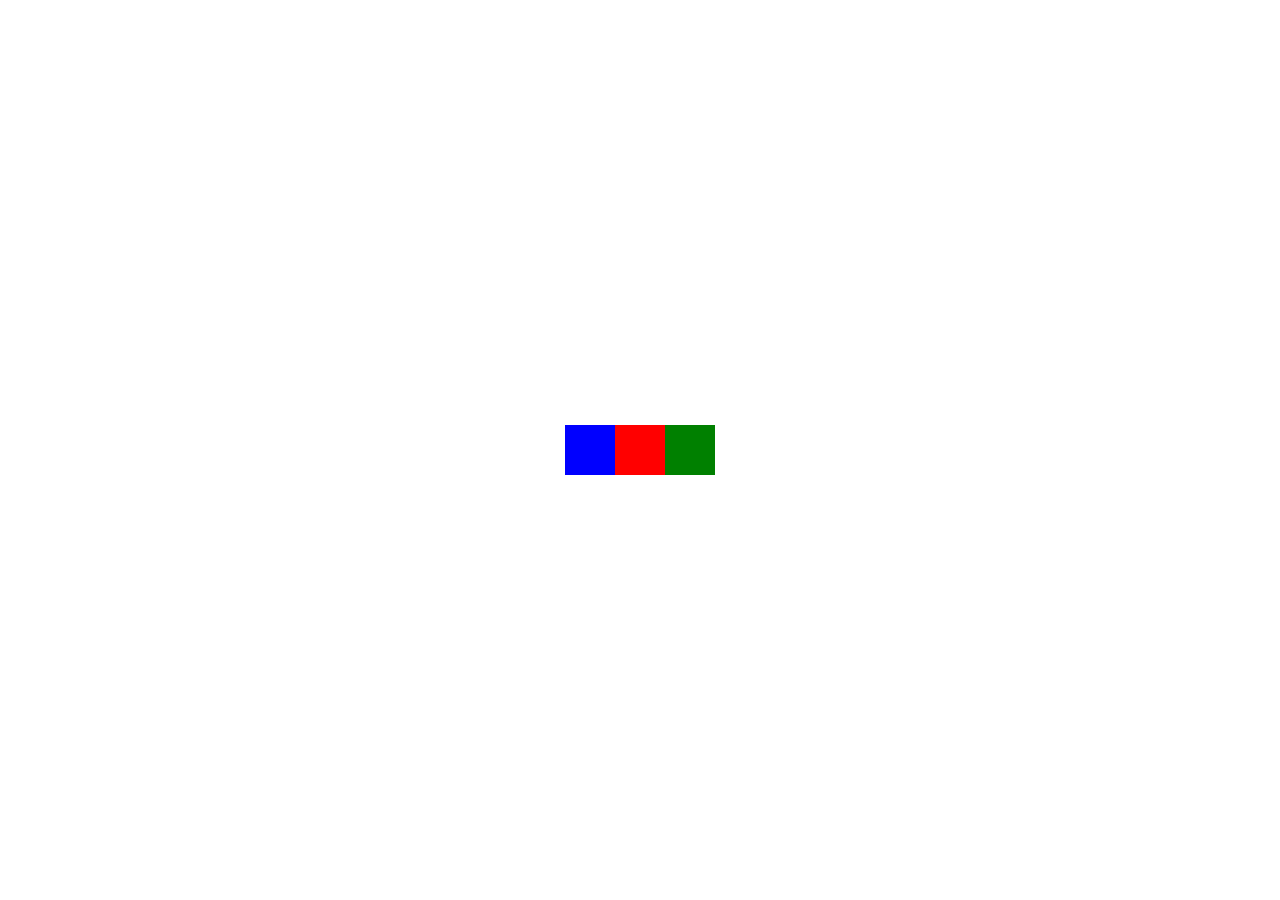
<file: Atividade2 - Introdução Flexbox/index.html>
<!DOCTYPE html>
<html lang="pt-br">
<head>
    <meta charset="UTF-8">
    <meta http-equiv="X-UA-Compatible" content="IE=edge">
    <meta name="viewport" content="width=device-width, initial-scale=1.0">

    <link rel="stylesheet" href="style.css">

    <title>Flexbox</title>
</head>
<body>
    <div class="container">

        <div class="box blue"></div>
        <div class="box red"></div>
        <div class="box green"></div>

    </div>
</body>
</html>
</file>
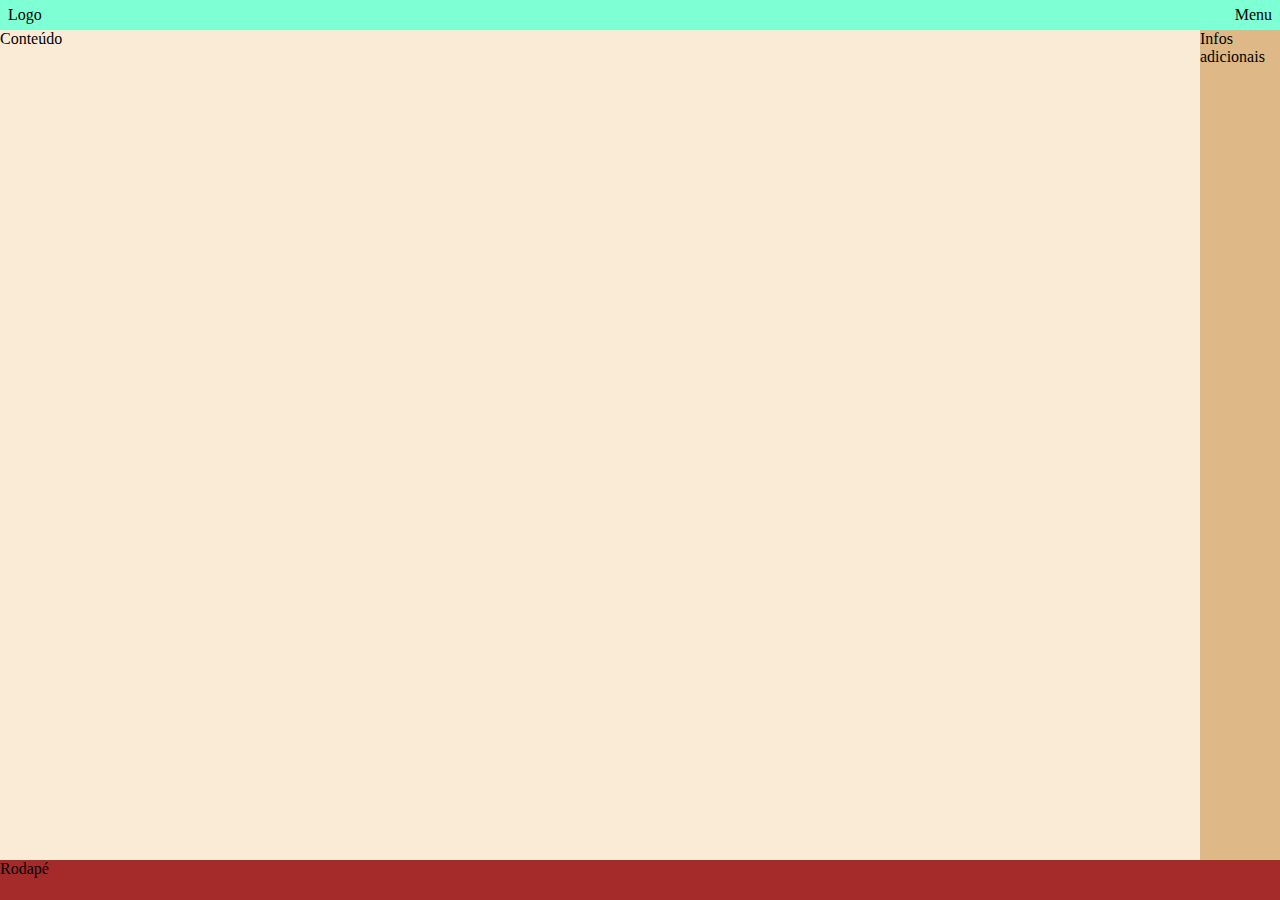
<file: Atividade3 - Introdução Grid/index.html>
<!DOCTYPE html>
<html lang="en">
<head>
    <meta charset="UTF-8">
    <meta http-equiv="X-UA-Compatible" content="IE=edge">
    <meta name="viewport" content="width=device-width, initial-scale=1.0">
    
    <link rel="stylesheet" href="style.css">

    <title>Grid</title>
</head>
<body>
    <header>
        <div>Logo</div>
        <div>Menu</div>
    </header>
    <main>Conteúdo</main>
    <aside>Infos adicionais</aside>
    <footer>Rodapé</footer>
</body>
</html>
</file>
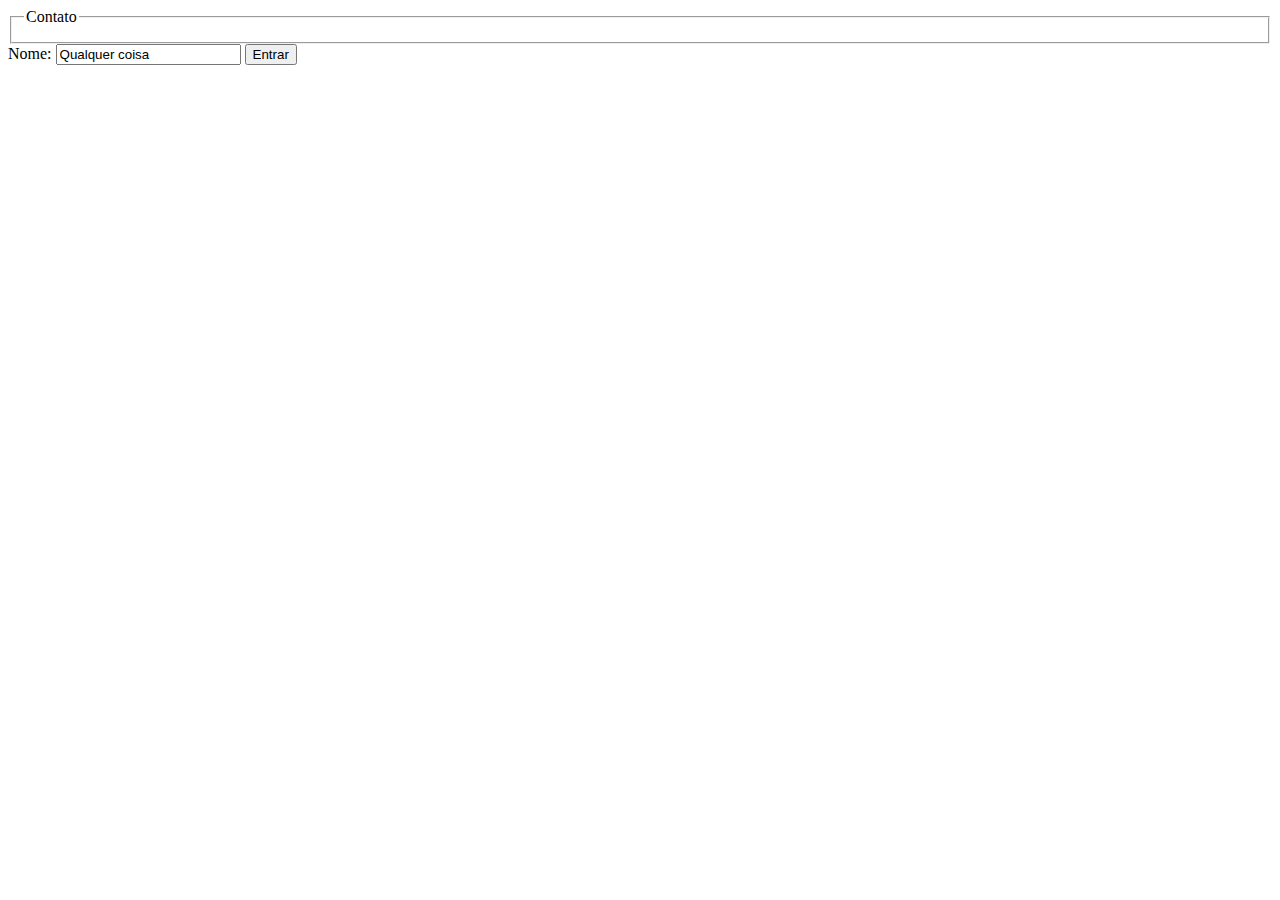
<file: Atividade5 - Introdução Fomulários/index.html>
<!DOCTYPE html>
<html lang="pt-br">
<head>
    <meta charset="UTF-8">
    <meta http-equiv="X-UA-Compatible" content="IE=edge">
    <meta name="viewport" content="width=device-width, initial-scale=1.0">
    <title>Formulário</title>
</head>
<body>

    <form>
        <fieldset>
            <legend>Contato</legend>
        </fieldset>
        <label for="name">Nome: </label>
        <input type="text" id="name" value="Qualquer coisa">
        <button>Entrar</button>
      
    </form>



    
</body>
</html>
</file>
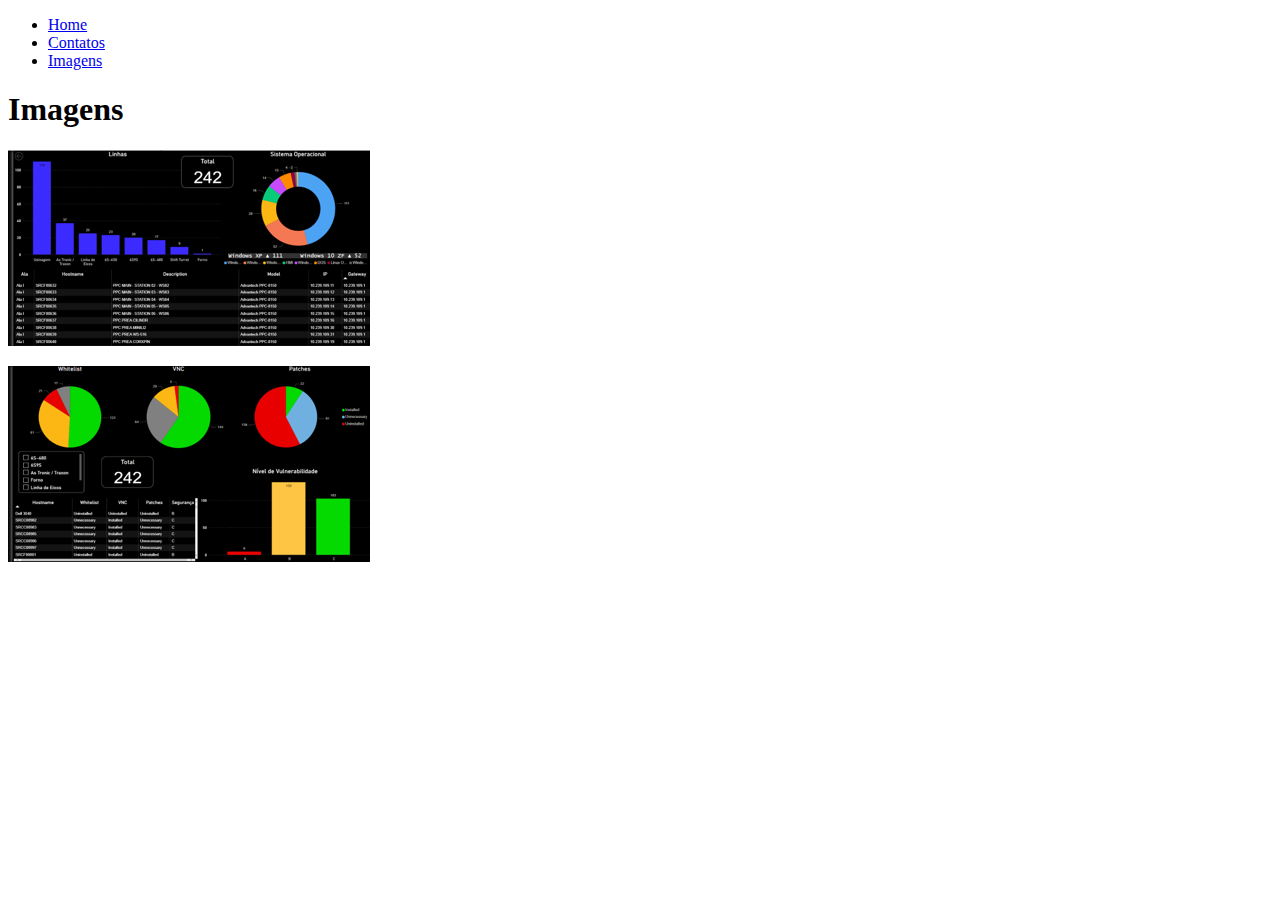
<file: Atividade1 - Homepage/files/images.html>
<!DOCTYPE html>
<html lang="pt-br">
<head>
    <meta charset="UTF-8">
    <meta http-equiv="X-UA-Compatible" content="IE=edge">
    <meta name="viewport" content="width=device-width, initial-scale=1.0">
    <title>Imagens</title>
</head>
<body>
    
    <nav>
        <ul>
            <li><a href="../index.html">Home</a></li>
            <li><a href="../contact.html">Contatos</a></li>
            <li><a href="images.html">Imagens</a></li>
        </ul>
    </nav>

    <h1>Imagens</h1>

    <p><img src="Imagem1.png" alt="Imagem 1"></p>
    <p><img src="Imagem2.png" alt="Imagem 2"></p>
    
</body>
</html>
</file>
<file: Atividade2 - Introdução Flexbox/style.css>
body {
    height: 100vh;
    margin: 0px;
    display: flex;
    align-items: center;
}

div.container {
    width: 100vw;
    display: flex;
    justify-content: center;
}

.box {
    width: 50px;
    height: 50px;
}

.blue {
    background: blue;
}

.red {
    background: red;
}

.green {
    background: green;
}
</file>
<file: Atividade3 - Introdução Grid/style.css>
body {
    display: grid;
    margin: 0px;
    height: 100vh;

    grid-template-areas: 
            "header header"
            "main aside"
            "footer footer";
    
    grid-template-rows: 30px 1fr 40px;
    grid-template-columns: 1fr 80px;
}

header {
    grid-area: header;
    background-color: aquamarine;

    display: flex;
    justify-content: space-between;
    align-items: center;

    padding: 0 8px;
}

main {
    grid-area: main;
    background-color: antiquewhite;
}

aside {
    grid-area: aside;
    background-color: burlywood;
}

footer {
    grid-area: footer;
    background-color: brown;
}
</file>
